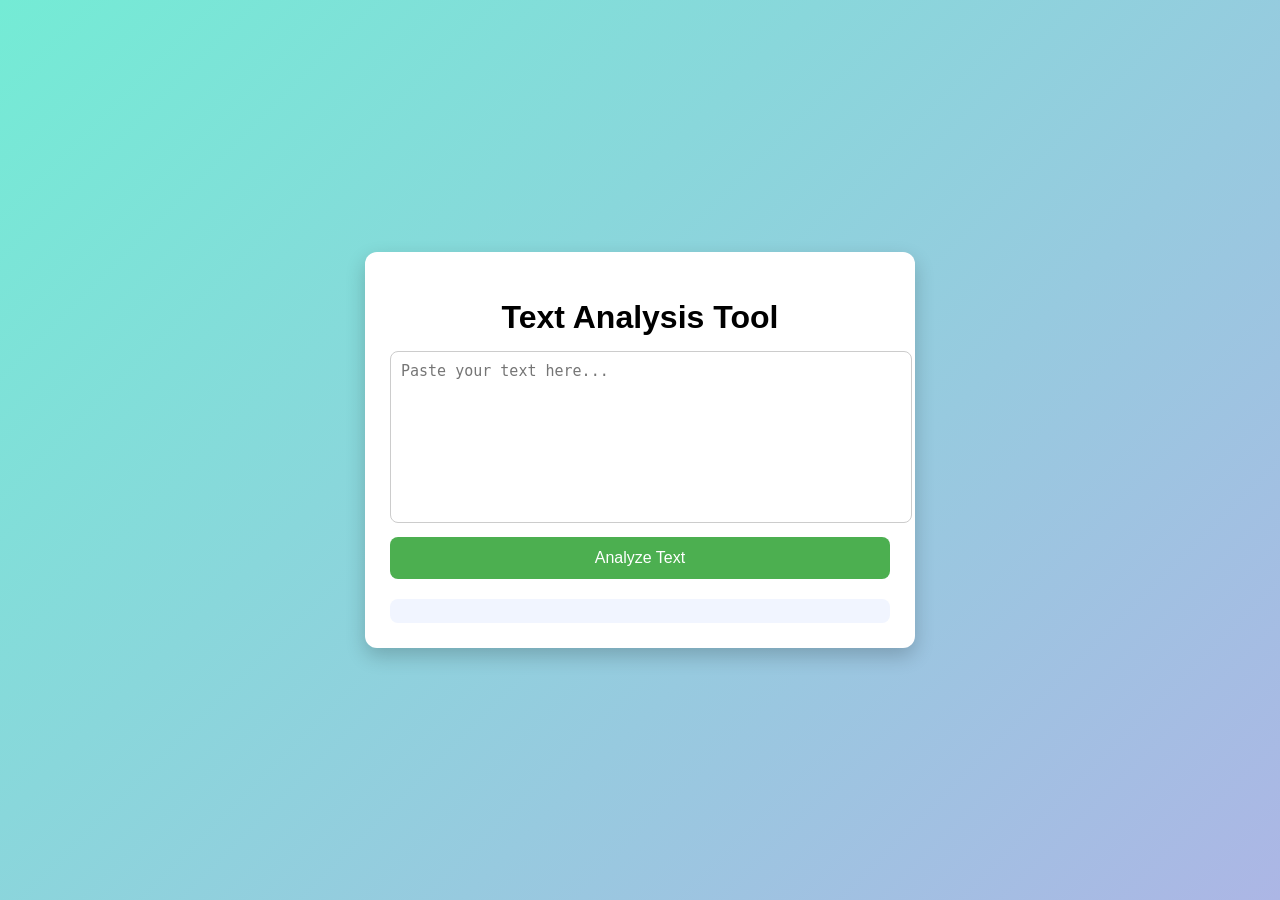
<file: Task5/index.html>
<!DOCTYPE html>
<html lang="en">
<head>
    <meta charset="UTF-8">
    <title>Text Analysis Tool</title>
    <link rel="stylesheet" href="style.css">
</head>
<body>

    <div class="container">
        <h1>Text Analysis Tool</h1>

        <textarea id="textInput" placeholder="Paste your text here..."></textarea>

        <button onclick="analyzeText()">Analyze Text</button>

        <div id="result" class="result-box"></div>
    </div>

    <script src="script.js"></script>
</body>
</html>
</file>
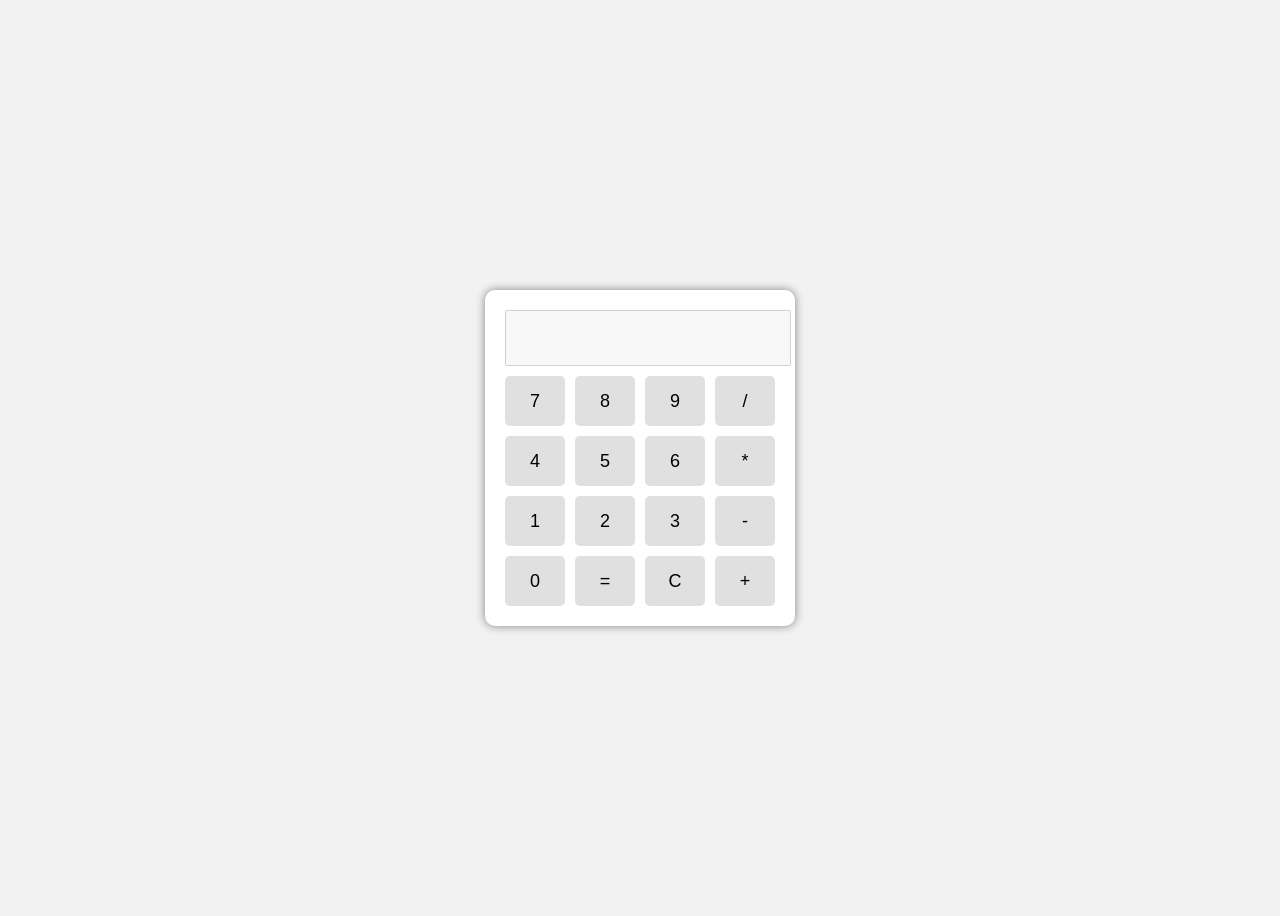
<file: MidLabExam/Calculator.html>
<!DOCTYPE html>
<html lang="en">
<head>
    <title>Calculator</title>
    <link rel="stylesheet" href="Calculator.css">
</head>

<body>

<div class="calculator">

    <input type="text" id="display" disabled>

    <div class="buttons">

        <button onclick="press('7')">7</button>
        <button onclick="press('8')">8</button>
        <button onclick="press('9')">9</button>
        <button onclick="press('/')">/</button>

        <button onclick="press('4')">4</button>
        <button onclick="press('5')">5</button>
        <button onclick="press('6')">6</button>
        <button onclick="press('*')">*</button>

        <button onclick="press('1')">1</button>
        <button onclick="press('2')">2</button>
        <button onclick="press('3')">3</button>
        <button onclick="press('-')">-</button>

        <button onclick="press('0')">0</button>
        <button onclick="calculate()">=</button>
        <button onclick="clearDisplay()">C</button>
        <button onclick="press('+')">+</button>

    </div>

</div>

<script src="Calculator.js"></script>

</body>
</html>
</file>
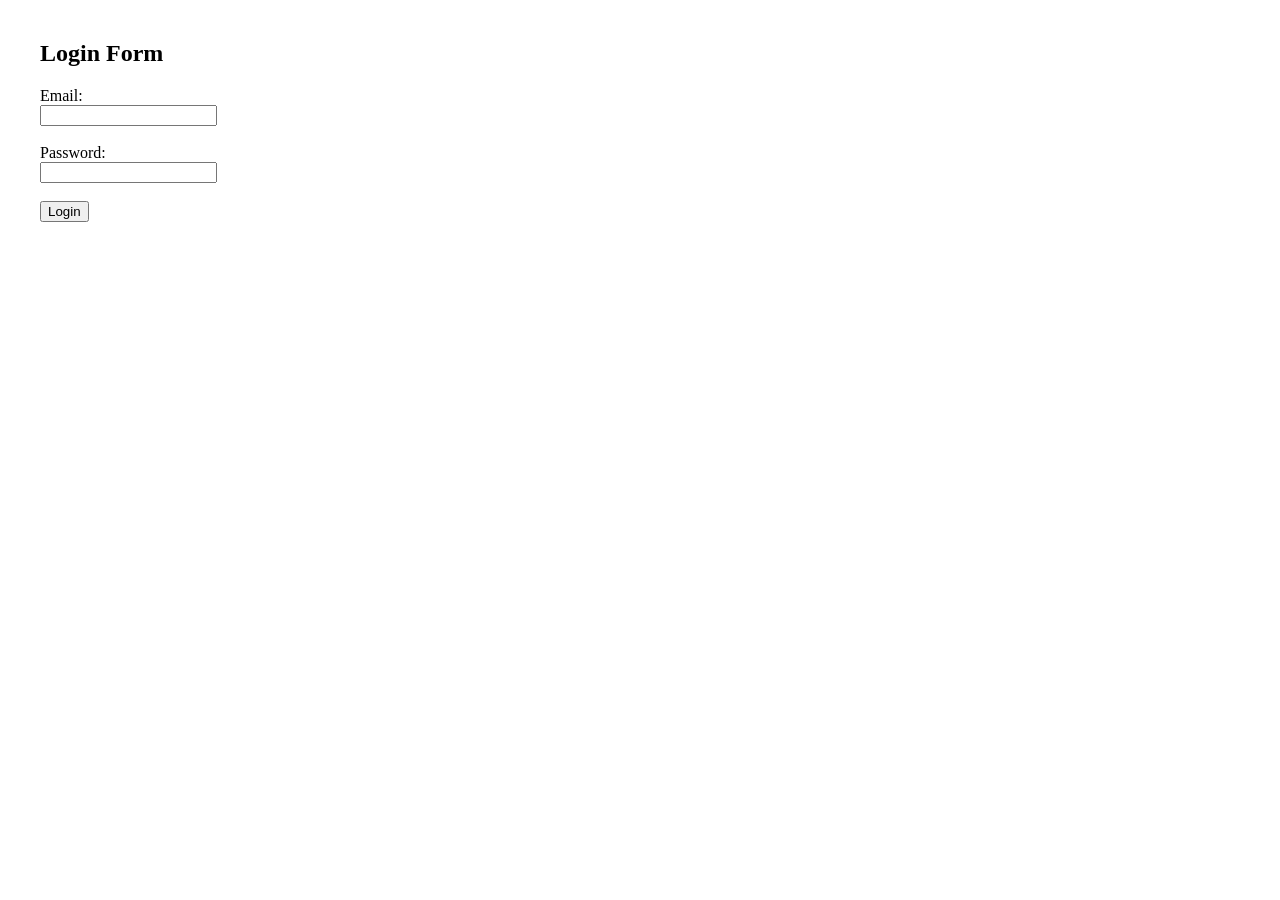
<file: Task3/login.html>
<!DOCTYPE html>
<html>
<head>
    <title>Login Form Validation</title>

    <style>
        body {
            font-family:'Times New Roman', Times, serif;
            margin: 40px;
        }
        .error {
            color: red;
            font-weight: bold;
        }
    </style>
</head>

<body>

<h2>Login Form</h2>

<form id="loginForm">

    Email:<br>
    <input type="text" id="email"><br><br>

    Password:<br>
    <input type="password" id="password"><br><br>

    <input type="submit" value="Login">

</form>

<p id="errorMessage" class="error"></p>
<p id="attemptCount"></p>


<script src="script.js"></script>

</body>
</html>
</file>
<file: Task5/style.css>
body {
    font-family: Arial, sans-serif;
    background: linear-gradient(135deg, #74ebd5, #ACB6E5);
    display: flex;
    justify-content: center;
    align-items: center;
    height: 100vh;
    margin: 0;
}

.container {
    width: 500px;
    background: white;
    padding: 25px;
    border-radius: 12px;
    box-shadow: 0 8px 20px rgba(0,0,0,0.2);
    text-align: center;
}

h1 {
    margin-bottom: 15px;
}

textarea {
    width: 100%;
    height: 150px;
    padding: 10px;
    font-size: 15px;
    border-radius: 8px;
    border: 1px solid #ccc;
    resize: none;
}

button {
    width: 100%;
    padding: 12px;
    margin-top: 10px;
    font-size: 16px;
    background-color: #4CAF50;
    color: white;
    border: none;
    border-radius: 8px;
    cursor: pointer;
    transition: 0.3s;
}

button:hover {
    background-color: #45a049;
}

.result-box {
    margin-top: 20px;
    padding: 12px;
    background: #f1f5ff;
    border-radius: 8px;
    text-align: left;
}
</file>
<file: MidLabExam/Calculator.css>
body{
    display:flex;
    justify-content:center;
    align-items:center;
    height:100vh;
    background:#f2f2f2;
    font-family:Arial;
}

.calculator{
    background:white;
    padding:20px;
    border-radius:10px;
    box-shadow:0 0 10px gray;
}

#display{
    width:100%;
    height:50px;
    font-size:20px;
    margin-bottom:10px;
    text-align:right;
    padding-right:10px;
}

.buttons{
    display:grid;
    grid-template-columns:repeat(4,60px);
    gap:10px;
}

button{
    height:50px;
    font-size:18px;
    border:none;
    background:#e0e0e0;
    cursor:pointer;
    border-radius:5px;
}

button:hover{
    background:#cfcfcf;
}
</file>
